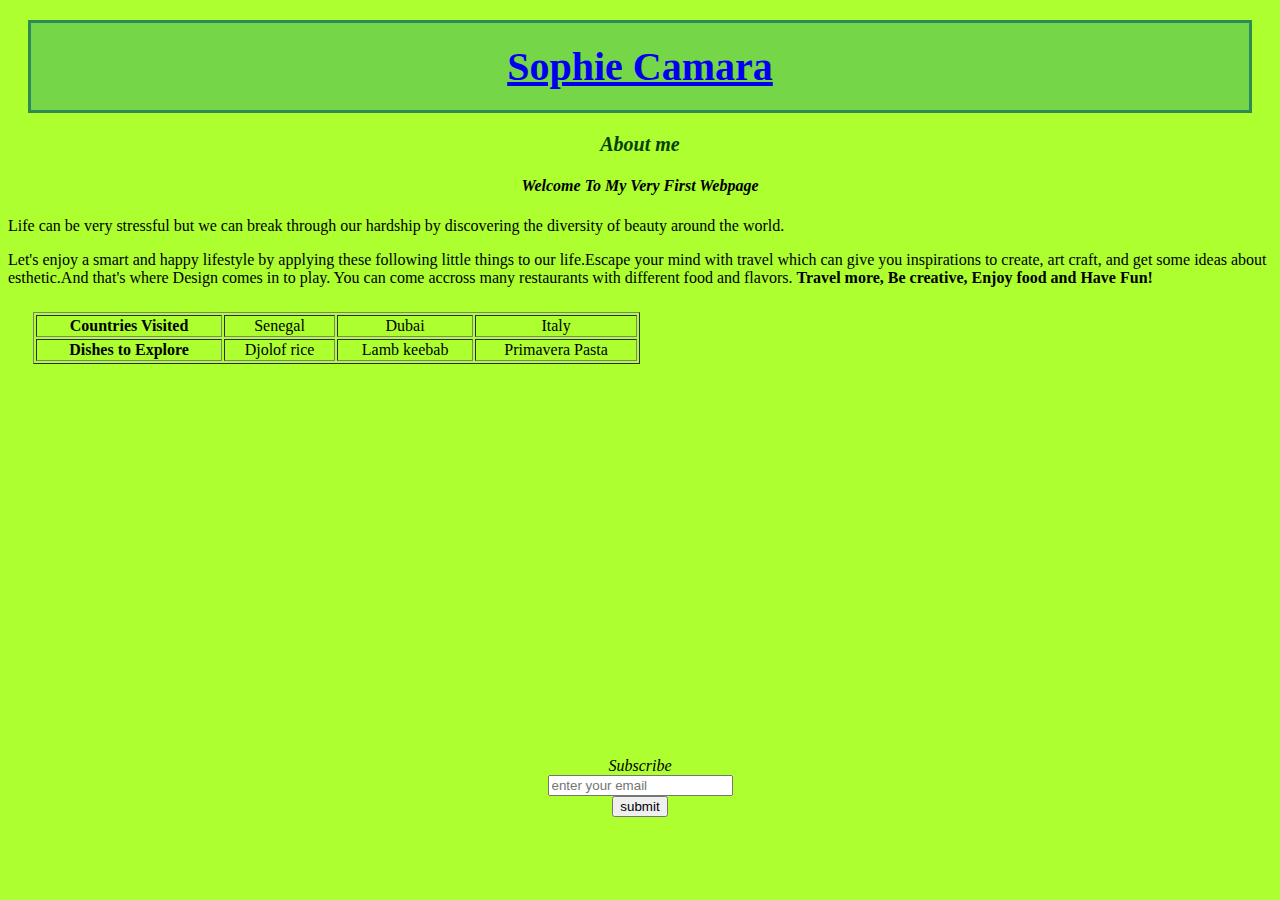
<file: contact.html>
<!Doctype html>
<html>
<head>
	<title>Sophie Camara</title>
    <link rel="stylesheet" href="contact.css">
    <h2><a href="http://127.0.0.1:5500/index.html">Sophie Camara</a></h2>
</head>
<Body>
    <h3 id="about"><i>About me</i></h3> 
	<h4 id="welcome"><i>Welcome To My Very First Webpage</i></h4>
	
	<p>Life can be very stressful but we can break through our hardship by discovering the diversity of beauty
    around the world.</p>
	<p>Let's enjoy a smart and happy lifestyle by applying these following little things to our life.Escape your mind with 
    travel which can give you inspirations to create, art craft, and get some ideas about esthetic.And that's
     where Design comes in to play. You can come accross many restaurants with different food and flavors. 
     <b>Travel more, Be creative, Enjoy food and Have Fun!</b>
    </p>
    <div id="table">
        <table width="50%" border="solid">
            <tr> 
                <th>Countries Visited</th>
                    <td>Senegal</td>
                    <td>Dubai</td>
                    <td>Italy</td></tr>		
                <th>Dishes to Explore</th>
                     <td>Djolof rice</td>
                     <td>Lamb keebab</td>
                     <td>Primavera Pasta</td>
                </tr>	
        </table>
    </div>
    <div> 
        <embed><iframe width="300" height="180" src="https://www.youtube.com/embed/rsaPaU7pgoM" title="YouTube video player" frameborder="0" allow="accelerometer; autoplay; clipboard-write; encrypted-media; gyroscope; picture-in-picture" allowfullscreen></iframe></embed>
    </div>
    <div><embed><iframe width="300" height="180"src="https://www.youtube.com/embed/QSn_dKq5uEw" title="YouTube video player" frameborder="0" allow="accelerometer; autoplay; clipboard-write; encrypted-media; gyroscope; picture-in-picture" allowfullscreen></iframe><embed></div>
    <div id="sub">
        <form>
            <i>Subscribe</i> <br>
            <input type="text" placeholder="enter your email"> <br>
            <input type="button" name="submit" value="submit">
        </form>
    </div>
	</body>
</file>
<file: contact.css>
head,h2{
    text-align: center;
    justify-content: center;
    border: solid;
    padding: 20px;
    margin: 20px;
    background-color:rgba(85, 190, 85, 0.637);
    color:seagreen; 
    font-size: 40px;
}

#about{
    color: rgb(6, 65, 10);
    text-align: center;
}

#welcome{
    text-align: center;
    justify-content: center;
}


body{
    background-color: greenyellow;
}

h3{
    color:seagreen; font-size:20px;
}

#table{
    text-align: center;
    margin: 25px
}

#sub{
    color: black;
    text-align: center;
}
</file>
